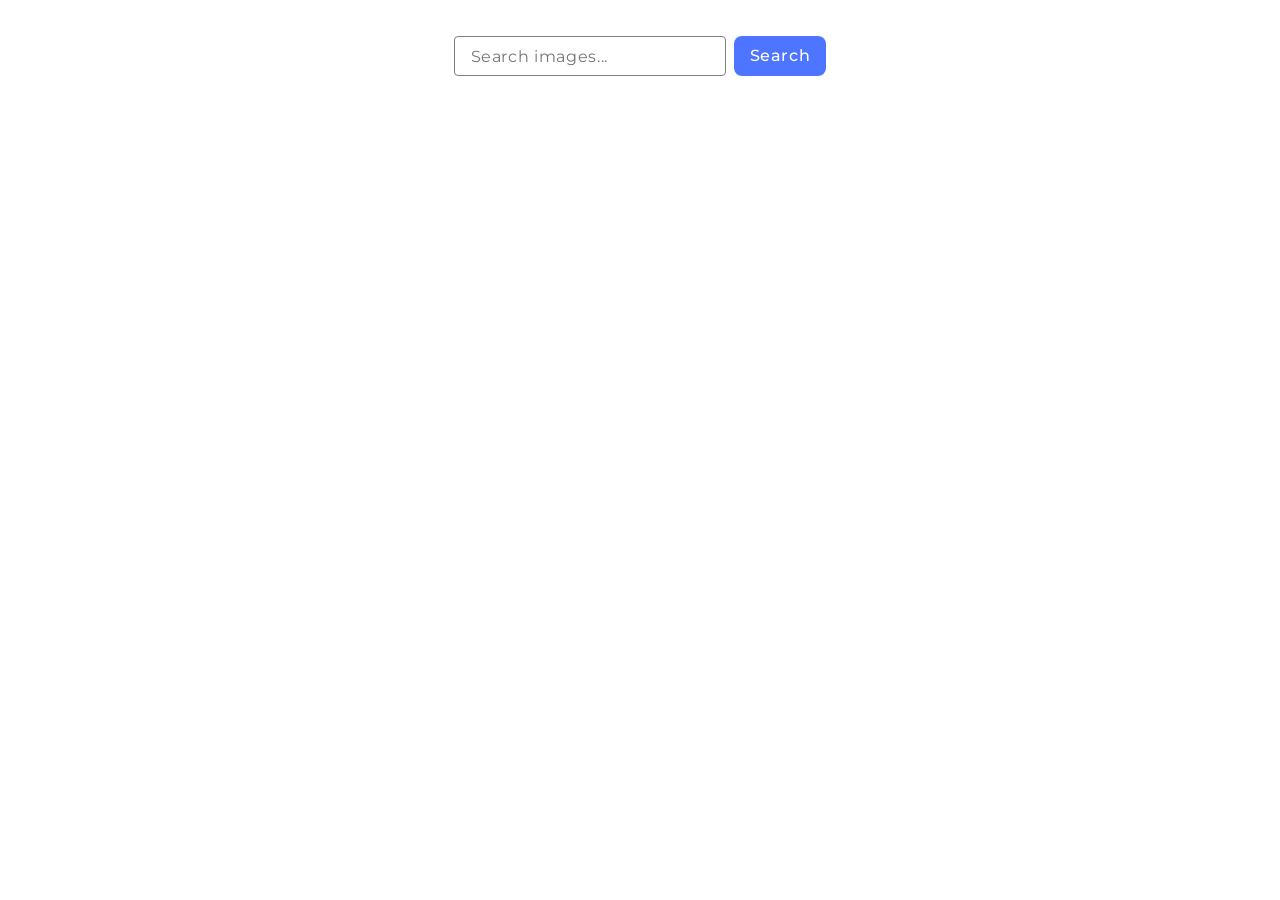
<file: src/index.html>
<!DOCTYPE html>
<html lang="en">
  <head>
    <meta charset="UTF-8" />
    <link rel="icon" type="image/svg+xml" href="/favicon.svg" />
    <meta name="viewport" content="width=device-width, initial-scale=1.0" />
    <link
      rel="stylesheet"
      href="https://cdnjs.cloudflare.com/ajax/libs/modern-normalize/3.0.1/modern-normalize.min.css"
      integrity="sha512-q6WgHqiHlKyOqslT/lgBgodhd03Wp4BEqKeW6nNtlOY4quzyG3VoQKFrieaCeSnuVseNKRGpGeDU3qPmabCANg=="
      crossorigin="anonymous"
      referrerpolicy="no-referrer"
    />
    <link rel="preconnect" href="https://fonts.googleapis.com" />
    <link rel="preconnect" href="https://fonts.gstatic.com" crossorigin />
    <link
      href="https://fonts.googleapis.com/css2?family=Montserrat:ital,wght@0,100..900;1,100..900&display=swap"
      rel="stylesheet"
    />
    <title>Gallery</title>
    <link rel="stylesheet" href="./css/styles.css" />
  </head>
  <body>
    <main>
      <div class="container">
      <form class="form">
        <label>
          <input
            class="form-input js-input-search"
            type="text"
            name="search-text"
            placeholder="Search images..."
            required
          />
        </label>
        <button class="button-search-img js-button-search" type="submit">
          Search
        </button>
      </form>
      <span class="loader hidden js-loader"></span>
      <ul class="gallery"></ul>
      </div>
    </main>

    <script type="module" src="./main.js"></script>
  </body>
</html>
</file>
<file: src/css/styles.css>
@import url(./container.css);
@import url(./base.css);
@import url(./reset.css);
@import url(./form.css);
@import url(./gallery.css);
</file>
